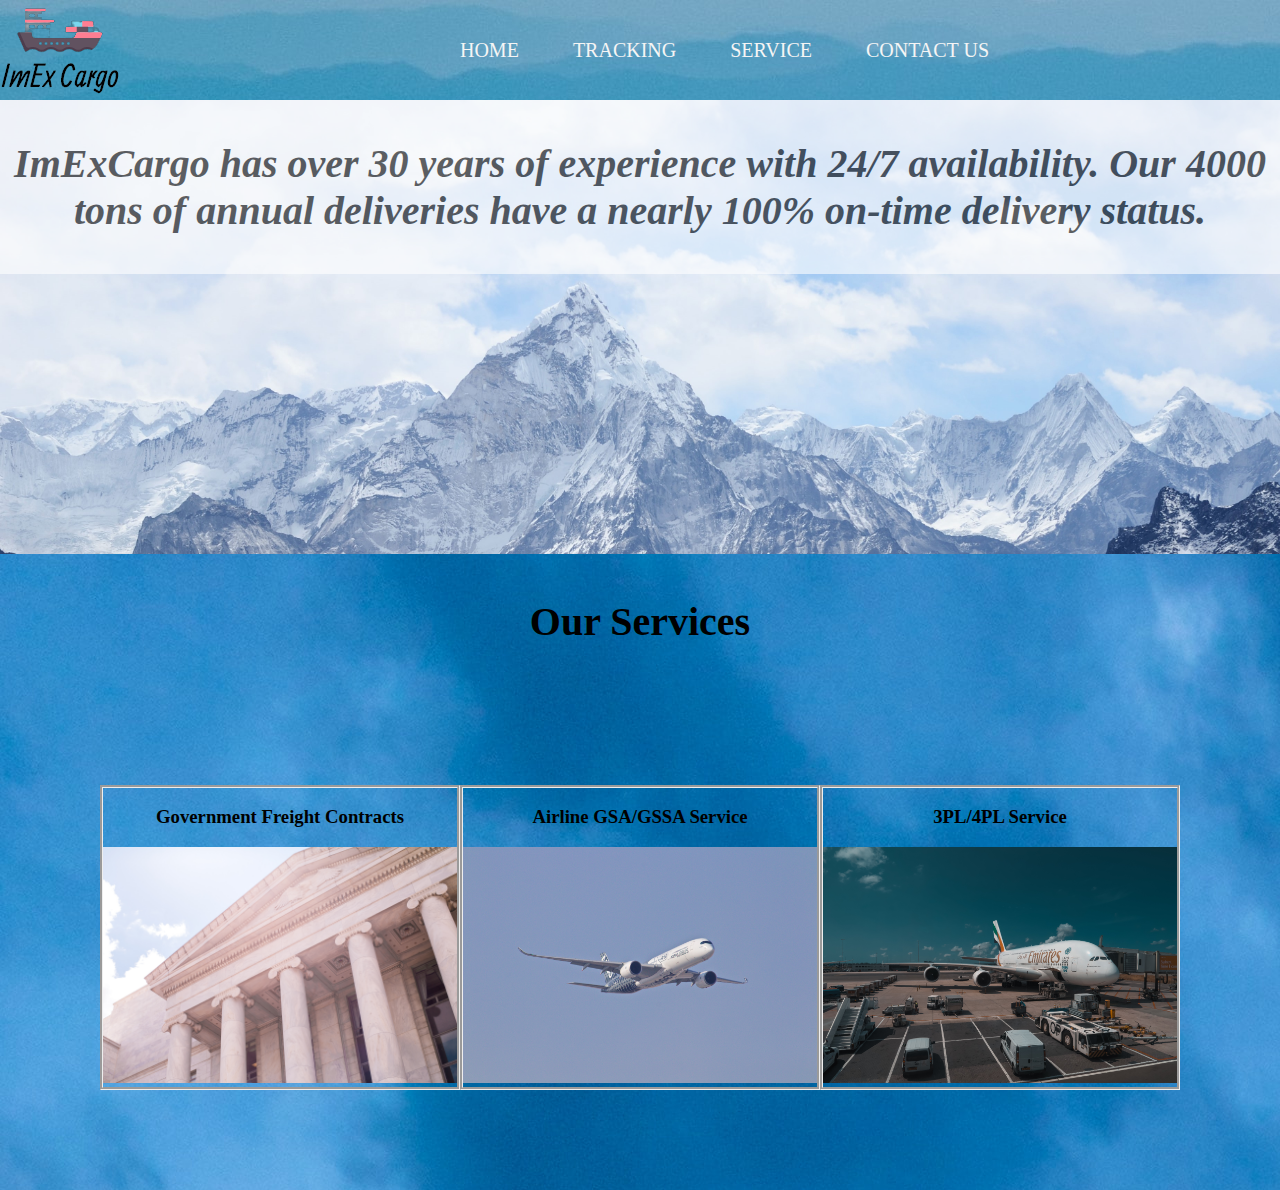
<file: Project_CArgo/index.html>
<!DOCTYPE html>
<html>
    <head>
        <title>Home Page</title>
        <link rel="stylesheet" href="designStyle.css">
    </head>
    <body class="index_home">
        <header>
            <img class="logo" src="img/logo-header.png" alt="logo">
        </header>
         <nav>
            <ul>
                <li><a href="index.html">Home</a></li>
                <li><a href="tracking_page.html">Tracking</a></li>
                <li><a href="service_page.html">Service</a></li>
                <li><a href="contact_page.html">Contact Us</a></li>
            </ul>
        </nav>



<div class="text_box">
    <p><b>
ImExCargo has over 30 years of experience with

24/7 availability. Our 4000 tons of annual deliveries

have a nearly 100% on-time delivery status.
</b></p>
</div>


<div class="homepage_start">
    
    <div class="homepage_start1">
        <img src="img/home_mnts.jpg" alt="plane">
    </div>
<div>
    <div class="services_section">
        <p><b>Our Services</b></p>
    </div>


<div class="home_Pge">

    <div class= "hme_1">
    <h3>Government Freight Contracts</h3>
    <img src="img/index_government.jpg" alt="gov">
</div>


<div class= "hme_2">
    <h3>Airline GSA/GSSA Service</h3>
    <img src="img/index_plane.jpg" alt="plane">
</div>


<div class= "hme_3">
    <h3>3PL/4PL Service</h3>
    <img src="img/index_specialized.jpg" alt="specialized">
</div>
</div>




</body>
</html>
</file>
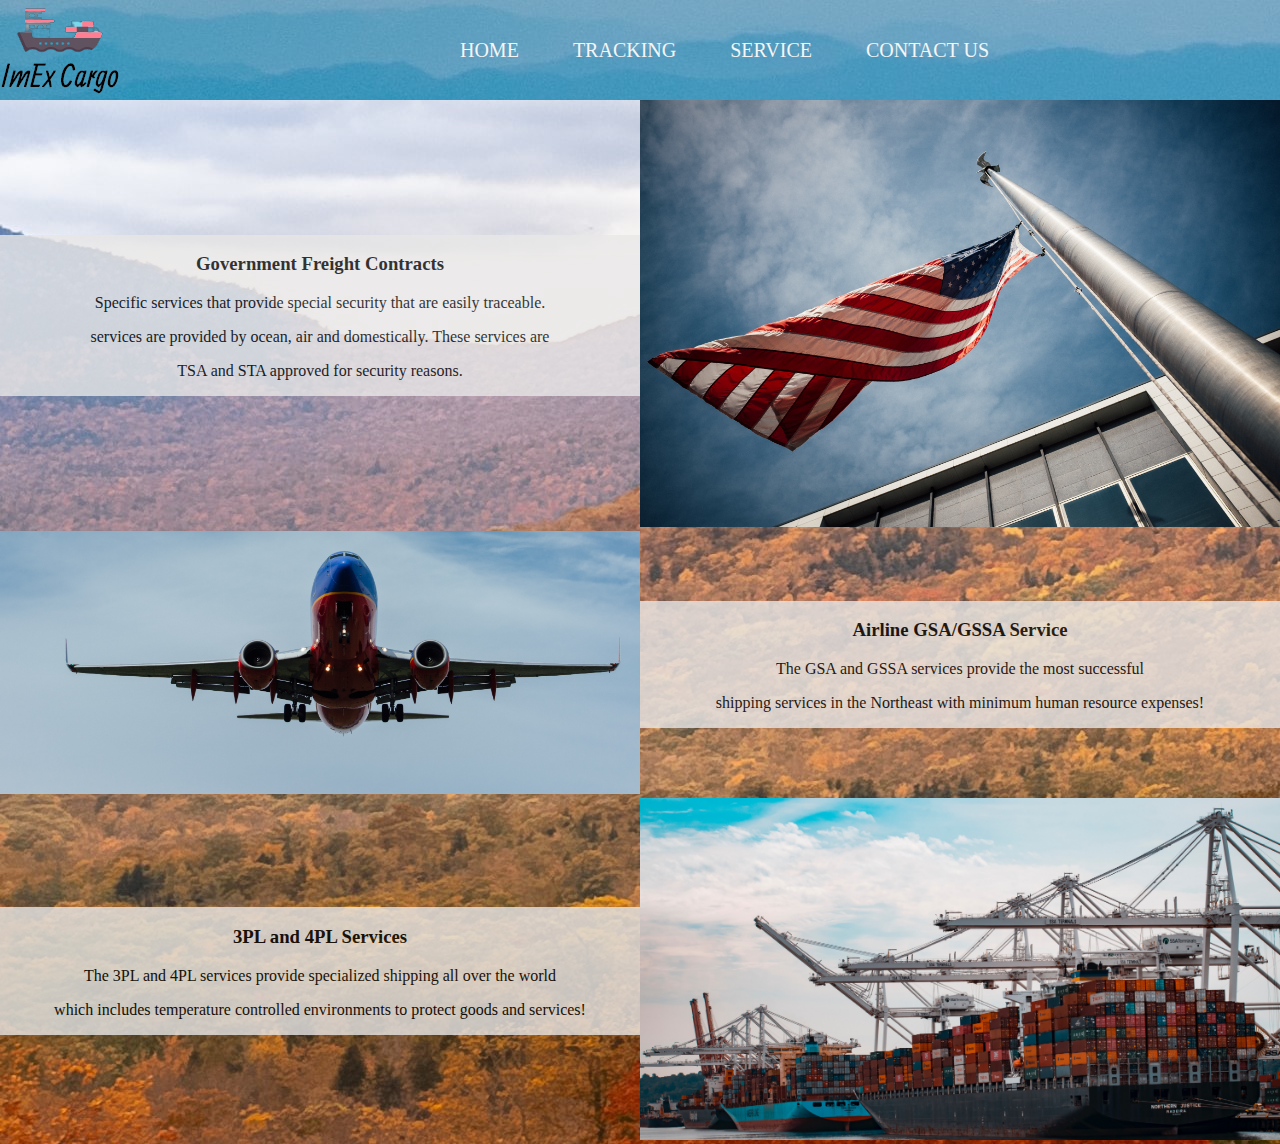
<file: Project_CArgo/service_page.html>
<!DOCTYPE html>
<html lang="en">
<head>
    <meta charset="UTF-8">
    <meta name="viewport" content="width=device-width, initial-scale=1.0">
    <title>Services</title>
    <link rel="stylesheet" href="designStyle.css">
</head>
<body class="srvcPg">
    <header>
        <img class="logo" src="img/logo-header.png" alt="logo">
    </header>
    <nav>
        <ul>
            <li><a href="index.html">Home</a></li>
            <li><a href="tracking_page.html">Tracking</a></li>
            <li><a href="service_page.html">Service</a></li>
            <li><a href="contact_page.html">Contact Us</a></li>
        </ul>
    </nav>

    
    
    <div class="service_main">

    <div class="servicePage">
        <div class= "service_1">
        <h3>Government Freight Contracts</h3>
        <p>Specific services that provide special security that are easily traceable.</p>
        <p>services are provided by ocean, air and domestically. These services are</p> 
        <p> TSA and STA approved for security reasons. </p>
    </div>
    <div class= "service_2">
        <img src="img/gov_flag.jpg" alt="flag">
    </div>
    </div>  

    <div class="servicePage2">
        <div class="service_3">
            <img src="img/service_plane.jpg" alt="plane">
        </div>
        <div class="service_4">
            <h3>Airline GSA/GSSA Service</h3>
            <p>The GSA and GSSA services provide the most successful</p>
            <p> shipping services in the Northeast with minimum human resource expenses!</p>
            
        </div>

    </div>

<div class="servicePage3">
        <div class="service_5">
            
    <h3>3PL and 4PL Services</h3>
    <p>The 3PL and 4PL services provide specialized shipping all over the world</p>
    <p>which includes temperature controlled environments to protect goods and services!</p>
</div>

<div class="service_6">
    <img src="img/special_cargo.jpg" alt="specialized">
</div>

    </div>
</div>



</body>
</html>
</file>
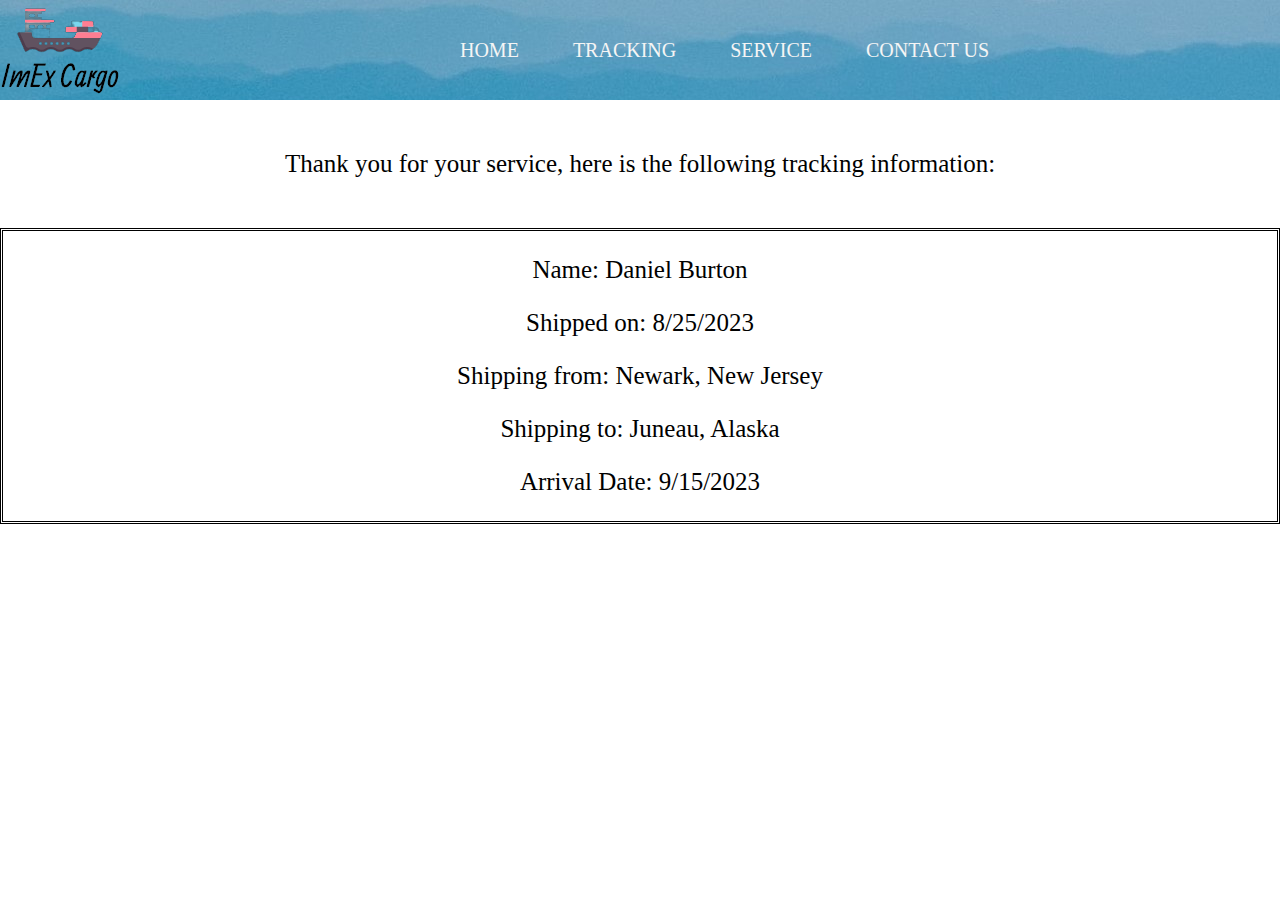
<file: Project_CArgo/tracking_result.html>
<!DOCTYPE html>
<html lang="en">
<head>
    <title>Tracking Results</title>
    <link rel="stylesheet" href="designStyle.css">
</head>
<body>
    <header>
        <img class="logo" src="img/logo-header.png" alt="logo">
    </header>
    <nav>
        <ul>
            <li><a href="index.html">Home</a></li>
            <li><a href="tracking_page.html">Tracking</a></li>
            <li><a href="service_page.html">Service</a></li>
            <li><a href="contact_page.html">Contact Us</a></li>
        </ul>
    </nav>

    <div class="tracking_title">
        <p>
            Thank you for your service, here is the following tracking information:
            </p>
        </div>

    <div class="tracking_info">
        <p>Name: Daniel Burton</p>
        <p>Shipped on: 8/25/2023</p>
        <p>Shipping from: Newark, New Jersey</p>
        <p>Shipping to: Juneau, Alaska</p> 
        <p>Arrival Date: 9/15/2023</p>   
    </div>
</body>
</html>
</file>
<file: Project_CArgo/designStyle.css>
body{
    margin: 0;
}

.index_home{
    background-image: url("img/index_sky.jpg");
}



.srvcPg{
    background-image: url("img/services_train.jpg");

}



.text_box{
    background-color: #ffffff;
    position: absolute;
    width: 100%;
    text-align: center;
    font-size: 40px;
    font-style: italic;
    opacity: 0.6;
}
.services_section{
    text-align: center;
    font-size: 40px;

}

.homepage_start{
    display: flex;
    flex-direction: column;
    align-items: center;
    flex-grow: 3;

}
.homepage_start1{
    text-align: center;
    
    img{
        max-width: 100%;
        }
}


.home_Pge{
    display:flex;
    align-items: center;
    flex-grow: 2;
    padding: 100px;
}
.hme_1{
    flex:1;
    text-align: center;
    border-style: groove;
    img{
        max-width: 100%;
    }
    
}
.hme_2{
    flex:1;
    text-align: center;
    border-style: groove;
    img{
        max-width:100%;
    }

}
.hme_3{
    
    flex:1;
    text-align: center;
    border-style: groove;
    img{
        max-width:100%;
    }
 }



header{
    float:left;
    padding-top: 5px;
    
}

nav{
    height: 100px;
    background-image: url("img/nav_color.jpg");
    text-align: center;
    margin: 0;
}

nav ul{
    
list-style:none;
margin: 0;
padding: 0;
line-height: 100px;
text-transform: uppercase;
}

nav a{
    font-size: 20px;
    text-decoration:none;
    color:whitesmoke;
}

li a:hover{
    background-color: #3d5f74;
}

nav li{
    display: inline-block;
    margin-left: 50px;
}
   
.tracking_box{
        
     justify-content:center;
     align-items:center;
     display:flex;
}

.tracking_info{
    border-style: double;
    color:black;
     text-align:center;
     font-size: 25px;
}

.tracking_title{

     padding: 25px;
    text-align:center;
    font-size: 25px;
}

.contactPage{
    background-image: url("img/contactUs.jpg");
}

.trackingPage{
    background-image: url("img/trackingPic.jpg");
}

.text_tracking{
    margin: auto;
    width: 25%;
    padding: 100px;
}

.contactBox {
    height:400px;
    padding-left:100px;
    width: 300px;
    display:flex;
    justify-content: center;
    flex-direction: column;
}
    
.contacts{
    padding:10px;
    justify-content: center;
}

.text_home{
    color: rgb(255, 255, 255);
    background-color: rgb(41, 41, 41, 0.8);
    display:flex;
    align-items:center;
}




.serviceMain{
    display: flex;
    align-items: center;
    width:100%;
    background-color: aquamarine;

}

.servicePage{
display: flex;
align-items: center;
width:100%;
flex-grow: 2;

}

.service_1{
    flex:1;
    background: #e8e7e7;
    opacity: .8;
    text-align: center;
    

}
.service_2{
    flex:1;
    img{
        max-width:100%;
    }
}
.servicePage2{
    display: flex;
    align-items: center;
    width:100%;
}
.service_3{
    flex:1;
    img{
        max-width:100%;
    }
    }

.service_4{
    flex:1;
    background: #e8e7e7;
    opacity: .8;
    text-align: center;

}

.servicePage3{
    display: flex;
    align-items: center;
    width:100%;
}
    
.service_5{
    flex:1;
    background: #e8e7e7;
    opacity: .8;
    text-align: center;

    

    }

.service_6{
    flex:1;
    img{
        max-width:100%;
    }
    

}
</file>
